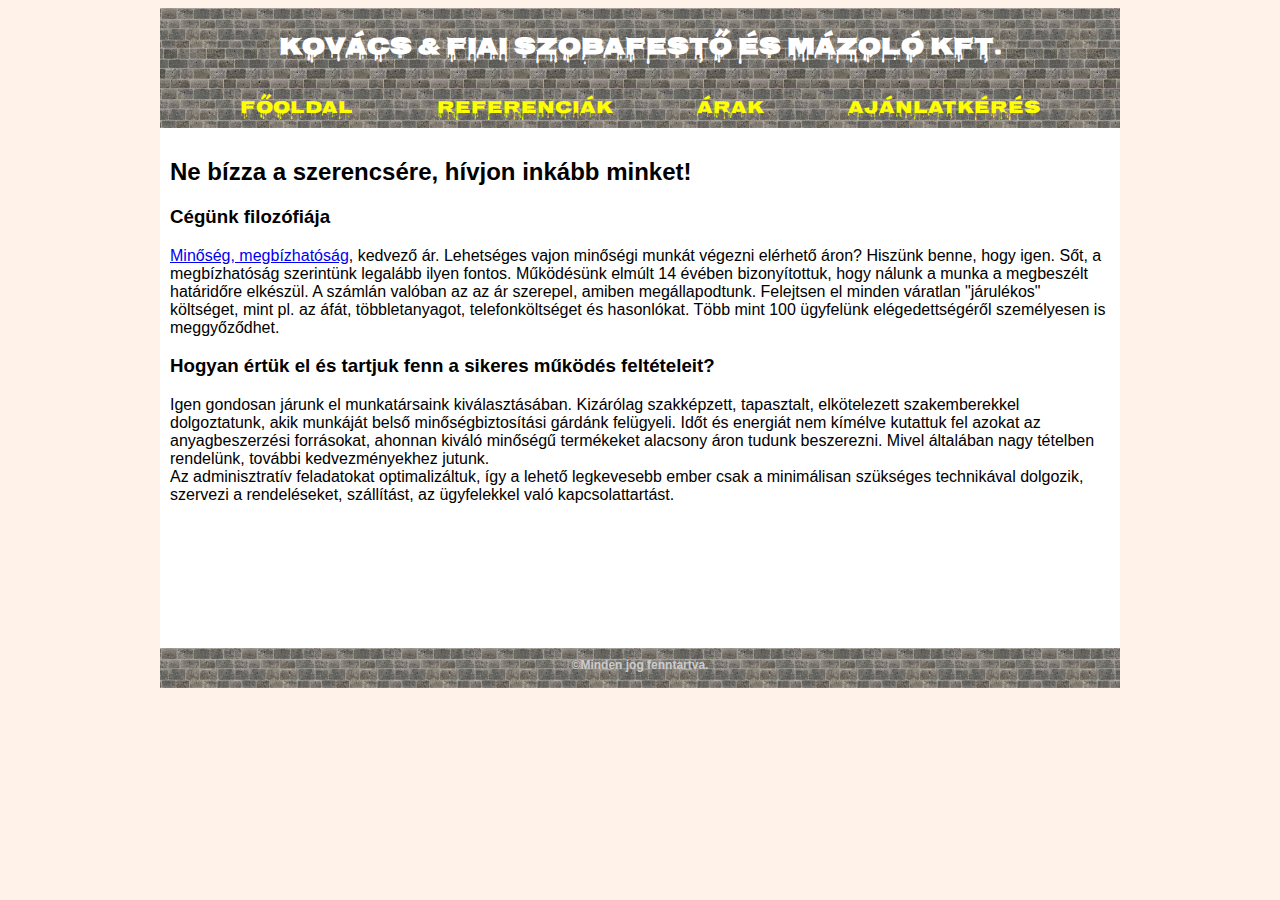
<file: index.html>
<!DOCTYPE html>
<html lang="hu">
<head>
    <meta charset="UTF-8">
    <link rel="stylesheet" href="styles.css">
    <title>Kovács és Fiai Kft.</title>
</head>
<body>
    <div id="fejlec">
        <h1>Kovács &amp; Fiai Szobafestő és mázoló Kft.</h1>
        <div id="menu">
            <ul>
                <li><a href="index.html">Főoldal</a></li>
                <li><a href="referenciak.html">Referenciák</a></li>
                <li><a href="arak.html">Árak</a></li>
                <li><a href="ajanlat.html">Ajánlatkérés</a></li>
            </ul>
        </div>
    </div>
    <div id="tartalom">
        <h2>Ne bízza a szerencsére, hívjon inkább minket!</h2>
        <h3>Cégünk filozófiája</h3>
        <p><a href="arak.html" target="arak.html">Minőség, megbízhatóság</a>, kedvező ár. Lehetséges vajon minőségi munkát végezni elérhető áron? Hiszünk benne, hogy igen. Sőt, a megbízhatóság szerintünk legalább ilyen fontos. Működésünk elmúlt 14 évében bizonyítottuk, hogy nálunk a munka a megbeszélt határidőre elkészül. A számlán valóban az az ár szerepel, amiben megállapodtunk. Felejtsen el minden váratlan "járulékos" költséget, mint pl. az áfát, többletanyagot, telefonköltséget és hasonlókat. Több mint 100 ügyfelünk elégedettségéről személyesen is meggyőződhet.</p>
        <h3>Hogyan értük el és tartjuk fenn a sikeres működés feltételeit?</h3>
        <p>Igen gondosan járunk el munkatársaink kiválasztásában. Kizárólag szakképzett, tapasztalt, elkötelezett szakemberekkel dolgoztatunk, akik munkáját belső minőségbiztosítási gárdánk felügyeli. Időt és energiát nem kímélve kutattuk fel azokat az anyagbeszerzési forrásokat, ahonnan kiváló minőségű termékeket alacsony áron tudunk beszerezni. Mivel általában nagy tételben rendelünk, további kedvezményekhez jutunk.<br>
Az adminisztratív feladatokat optimalizáltuk, így a lehető legkevesebb ember csak a minimálisan szükséges technikával dolgozik, szervezi a rendeléseket, szállítást, az ügyfelekkel való kapcsolattartást.</p>
    </div>
    <div id="lablec">
        <p>&copy;Minden jog fenntartva.</p>
    </div>
</body>
</html>
</file>
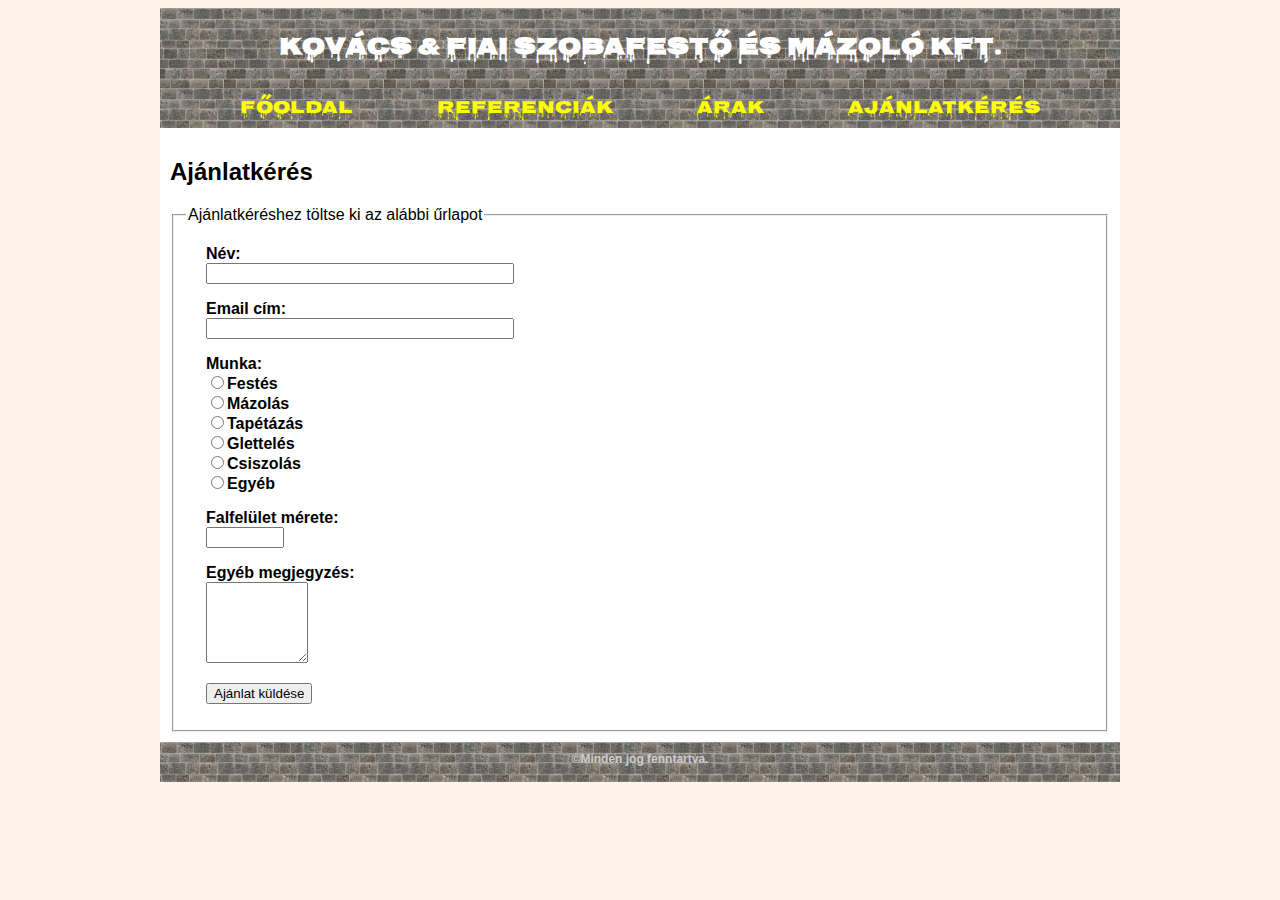
<file: ajanlat.html>
<!DOCTYPE html>
<html lang="hu">
<head>
<meta charset="utf-8">
<link rel="stylesheet" href="styles.css">
<title>Kovács és Fiai Kft.</title>
</head>
<body>
    <div id="fejlec">
        <h1>Kovács &amp; Fiai Szobafestő és mázoló Kft.</h1>
        <div id="menu">
            <ul>
                <li><a href="index.html">Főoldal</a></li>
                <li><a href="referenciak.html">Referenciák</a></li>
                <li><a href="arak.html">Árak</a></li>
                <li><a href="ajanlat.html">Ajánlatkérés</a></li>
            </ul>
        </div>
    </div>
    <div id="tartalom">
        <h2>Ajánlatkérés</h2>
        <div id="ajanlat_form">
            <form>
                <fieldset>
                    <legend>Ajánlatkéréshez töltse ki az alábbi űrlapot</legend>
                    <p>Név:<br>
                        <input type="text" name="nev" value=""></p>
                    <p>Email cím:<br>
                        <input type="text" name="email" value=""></p>
                    <p>Munka:<br>
                         <input type="radio" name="munka" value="festes" id="festes"><label for="festes">Festés</label><br>
                         <input type="radio" name="munka" value="mazolas" id="mazolas"><label for="mazolas">Mázolás</label><br>
                         <input type="radio" name="munka" value="tapetazas" id="tapetazas"><label for="tapetazas">Tapétázás</label><br>
                         <input type="radio" name="munka" value="gletteles" id="gletteles"><label for="gletteles">Glettelés</label><br>
                         <input type="radio" name="munka" value="csiszolas" id="csiszolas"><label for="csiszolas">Csiszolás</label><br>
                         <input type="radio" name="munka" value="egyeb" id="egyeb"><label for="egyeb">Egyéb</label></p>
                    <p>Falfelület mérete:<br>
                        <input type="text" name="meret" value="" class="meret"></p>
                    <p>Egyéb megjegyzés:<br>
                        <textarea name="megjegyzes" rows="5" cols="10" maxlength="40"></textarea></p>
                    <p><input type="submit" name="ok" value="Ajánlat küldése"></p>    
                </fieldset>
            </form>
        </div>
        
        
    </div>
    <div id="lablec">
        <p>&copy;Minden jog fenntartva.</p>
    </div>
</body>
</html>
</file>
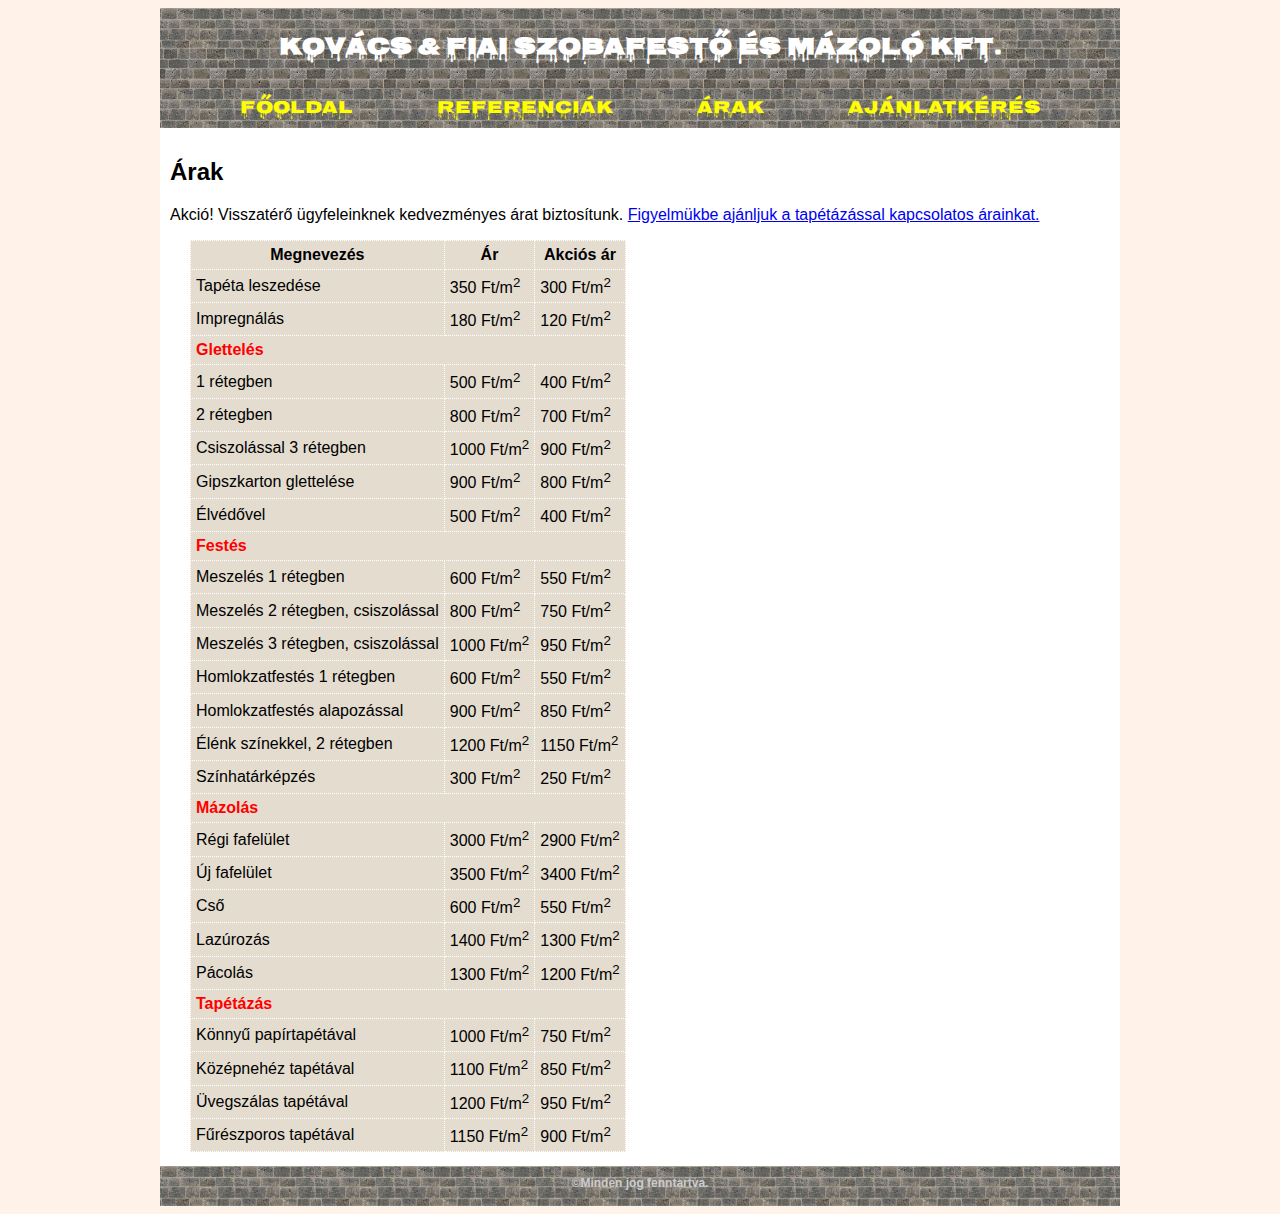
<file: arak.html>
<!DOCTYPE html>
<html lang="hu">
<head>
<meta charset="utf-8">
<link rel="stylesheet" href="styles.css">
<title>Kovács és Fiai Kft.</title>
</head>
<body>
    <div id="fejlec">
        <h1>Kovács &amp; Fiai Szobafestő és mázoló Kft.</h1>
        <div id="menu">
            <ul>
                <li><a href="index.html">Főoldal</a></li>
                <li><a href="referenciak.html">Referenciák</a></li>
                <li><a href="arak.html">Árak</a></li>
                <li><a href="ajanlat.html">Ajánlatkérés</a></li>
            </ul>
        </div>
    </div>
    <div id="tartalom">
        <h2>Árak</h2>
        <p>Akció! Visszatérő ügyfeleinknek kedvezményes árat biztosítunk. <a href="#tapeta">Figyelmükbe ajánljuk a tapétázással kapcsolatos árainkat.</a></p>
        <table>
            <thead>
                <tr>
                    <th>Megnevezés</th>
                    <th>Ár</th>
                    <th>Akciós ár</th>
                </tr>
            </thead>
            <tbody>
                <tr>
                    <td>Tapéta leszedése</td>
                    <td>350 Ft/m<sup>2</sup></td>
                    <td>300 Ft/m<sup>2</sup></td>
                </tr>
                <tr>
                    <td>Impregnálás</td>
                    <td>180 Ft/m<sup>2</sup></td>
                    <td>120 Ft/m<sup>2</sup></td>
                </tr>
                <tr>
                    <td class="kiemelt" colspan="3">Glettelés</td>
                </tr>
                <tr>
                    <td>1 rétegben</td>
                    <td>500 Ft/m<sup>2</sup></td>
                    <td>400 Ft/m<sup>2</sup></td>
                </tr>
                <tr>
                    <td>2 rétegben</td>
                    <td>800 Ft/m<sup>2</sup></td>
                    <td>700 Ft/m<sup>2</sup></td>
                </tr>
                <tr>
                    <td>Csiszolással 3 rétegben</td>
                    <td>1000 Ft/m<sup>2</sup></td>
                    <td>900 Ft/m<sup>2</sup></td>
                </tr>
                <tr>
                    <td>Gipszkarton glettelése</td>
                    <td>900 Ft/m<sup>2</sup></td>
                    <td>800 Ft/m<sup>2</sup></td>
                </tr>
                <tr>
                    <td>Élvédővel</td>
                    <td>500 Ft/m<sup>2</sup></td>
                    <td>400 Ft/m<sup>2</sup></td>
                </tr>
                <tr>
                    <td class="kiemelt" colspan="3">Festés</td>
                </tr>
                <tr>
                    <td>Meszelés 1 rétegben</td>
                    <td>600 Ft/m<sup>2</sup></td>
                    <td>550 Ft/m<sup>2</sup></td>
                </tr>
                <tr>
                    <td>Meszelés 2 rétegben, csiszolással</td>
                    <td>800 Ft/m<sup>2</sup></td>
                    <td>750 Ft/m<sup>2</sup></td>
                </tr>
                <tr>
                    <td>Meszelés 3 rétegben, csiszolással</td>
                    <td>1000 Ft/m<sup>2</sup></td>
                    <td>950 Ft/m<sup>2</sup></td>
                </tr>
                <tr>
                    <td>Homlokzatfestés 1 rétegben</td>
                    <td>600 Ft/m<sup>2</sup></td>
                    <td>550 Ft/m<sup>2</sup></td>
                </tr>
                <tr>
                    <td>Homlokzatfestés alapozással</td>
                    <td>900 Ft/m<sup>2</sup></td>
                    <td>850 Ft/m<sup>2</sup></td>
                </tr>
                <tr>
                    <td>Élénk színekkel, 2 rétegben</td>
                    <td>1200 Ft/m<sup>2</sup></td>
                    <td>1150 Ft/m<sup>2</sup></td>
                </tr>
                <tr>
                    <td>Színhatárképzés</td>
                    <td>300 Ft/m<sup>2</sup></td>
                    <td>250 Ft/m<sup>2</sup></td>
                </tr>
                <tr>
                    <td class="kiemelt" colspan="3">Mázolás</td>
                </tr>
                <tr>
                    <td>Régi fafelület</td>
                    <td>3000 Ft/m<sup>2</sup></td>
                    <td>2900 Ft/m<sup>2</sup></td>
                </tr>
                <tr>
                    <td>Új fafelület</td>
                    <td>3500 Ft/m<sup>2</sup></td>
                    <td>3400 Ft/m<sup>2</sup></td>
                </tr>
                <tr>
                    <td>Cső</td>
                    <td>600 Ft/m<sup>2</sup></td>
                    <td>550 Ft/m<sup>2</sup></td>
                </tr>
                <tr>
                    <td>Lazúrozás</td>
                    <td>1400 Ft/m<sup>2</sup></td>
                    <td>1300 Ft/m<sup>2</sup></td>
                </tr>
                <tr>
                    <td>Pácolás</td>
                    <td>1300 Ft/m<sup>2</sup></td>
                    <td>1200 Ft/m<sup>2</sup></td>
                </tr>
                <tr>
                    <td class="kiemelt" colspan="3" id="tapeta" name="tapeta">Tapétázás</td>
                </tr>
                <tr>
                    <td>Könnyű papírtapétával</td>
                    <td>1000 Ft/m<sup>2</sup></td>
                    <td>750 Ft/m<sup>2</sup></td>
                </tr>
                <tr>
                    <td>Középnehéz tapétával</td>
                    <td>1100 Ft/m<sup>2</sup></td>
                    <td>850 Ft/m<sup>2</sup></td>
                </tr>
                <tr>
                    <td>Üvegszálas tapétával</td>
                    <td>1200 Ft/m<sup>2</sup></td>
                    <td>950 Ft/m<sup>2</sup></td>
                </tr>
                <tr>
                    <td>Fűrészporos tapétával</td>
                    <td>1150 Ft/m<sup>2</sup></td>
                    <td>900 Ft/m<sup>2</sup></td>
                </tr>
            </tbody>
        </table>
    </div>
    <div id="lablec">
        <p>&copy;Minden jog fenntartva.</p>
    </div>
</body>
</html>
</file>
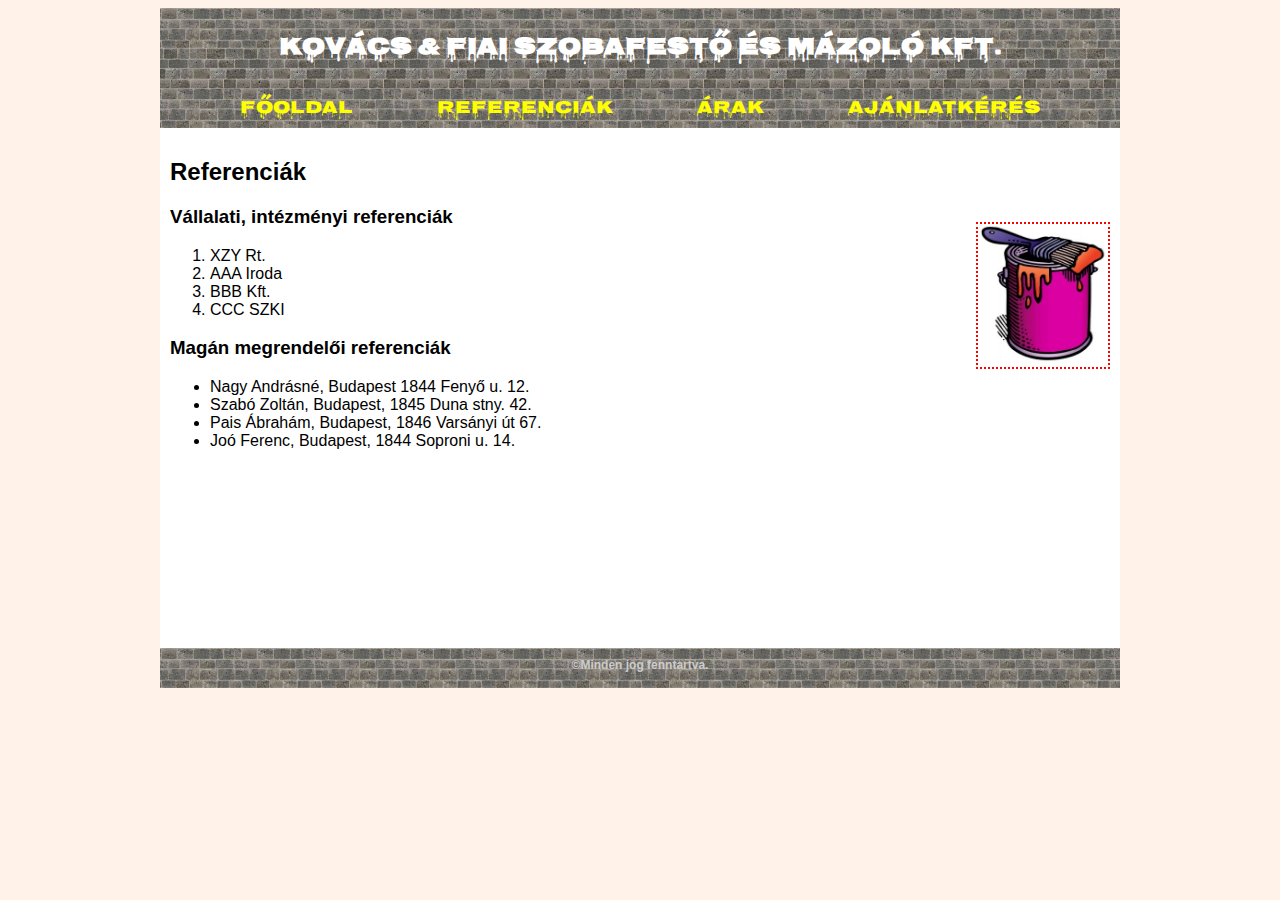
<file: referenciak.html>
<!DOCTYPE html>
<html lang="hu">
<head>
    <meta charset="utf-8">
    <title>Kovács és Fiai Kft.</title>
    <link rel="stylesheet" href="styles.css">
</head>
<body>
    <div id="fejlec">
        <h1>Kovács &amp; Fiai Szobafestő és mázoló Kft.</h1>
        <div id="menu">
            <ul>
                <li><a href="index.html">Főoldal</a></li>
                <li><a href="referenciak.html">Referenciák</a></li>
                <li><a href="arak.html">Árak</a></li>
                <li><a href="ajanlat.html">Ajánlatkérés</a></li>
            </ul>
        </div>
    </div>
    <div id="tartalom">
        <h2>Referenciák</h2>
        <p class="kep"><img src="festes.jpg" width="130px" alt="festés"></p>
        <h3>Vállalati, intézményi  referenciák</h3>
        <ol>
            <li>XZY Rt.</li>
            <li>AAA Iroda</li> 
            <li>BBB Kft.</li>
            <li>CCC SZKI</li>
        </ol>
        <h3>Magán megrendelői referenciák</h3>
        <ul>
            <li>Nagy Andrásné, Budapest 1844 Fenyő u. 12.</li> 
            <li>Szabó Zoltán, Budapest, 1845 Duna stny. 42.</li> 
            <li>Pais Ábrahám, Budapest, 1846 Varsányi út 67.</li> 
            <li>Joó Ferenc, Budapest, 1844 Soproni u. 14.</li> 
        </ul>
    </div>
    <div id="lablec">
        <p>&copy;Minden jog fenntartva.</p>
    </div>
</body>
</html>
</file>
<file: styles.css>
@import url(http://fonts.googleapis.com/css?family=Petit+Formal+Script|Nosifer&subset=latin,latin-ext);

body{
    color: #000000;
    font-family: tahoma, sans-serif;
    background-color: #fff2e8;
}

.kep{
    border: 2px dotted red;
    float: right;
}

/* men� hivatkoz�sok st�luselemei */

#menu a,
#menu a:link,
#menu a:visited{
    color: yellow;
    text-decoration: none;
}
#menu a:hover{
    color: red;
    text-decoration: underline;
}

/* t�bl�zat st�luselemek */

table{
    border-collapse: collapse;
    margin: 5px auto;
    background-color: #e4dccf;
    margin-top: 4px;
    margin-bottom: 4px;
    margin-left: 20px;
    margin-right: 20px;
}
th, td{
    border: 1px dotted white;
    padding: 5px 5px;
}
td.kiemelt{
    color: red;
    font-weight: bold;
    margin-left: 30px;
}

/* �rlap st�luselemek */

#ajanlat_form p{
    font-weight: bold;
    margin-left: 20px;
}
#ajanlat_form input[type='text']{
    width: 300px;
}
#ajanlat_form input.meret{
    width: 70px;
}

/* szerkezeti st�luselemek */

#fejlec{
    font-family: 'Nosifer', cursive;
    background: url('fejlec_bg.jpg') repeat;
    height: 120px;
    width: 960px;
    padding: 0;
    margin: 0 auto;

} 
#fejlec h1{
    font-size: 24px;
    margin: 0;
    padding: 20px;
    color: white;
    text-align: center;
    height: 45px;
}
#menu{
    height: 35px;
}
#menu ul{
    margin: 0;
    padding: 0;
    text-align: center;
}
#menu li{
    display: inline;
    margin: 0 40px;
    font-size: 18px;
}
#tartalom{
    width: 940px;
    min-height: 500px;
    padding: 10px;
    margin: 0 auto;
    background-color: white;
}
#lablec{
    height: 40px;
    width: 960px;
    margin: 0 auto;
    background: url('fejlec_bg.jpg') repeat;
    
}
#lablec p{
    color: #ccc;
    font-size: 12px;
    font-weight: bold;
    margin: 0;
    padding: 10px;
    text-align: center;
}
</file>
